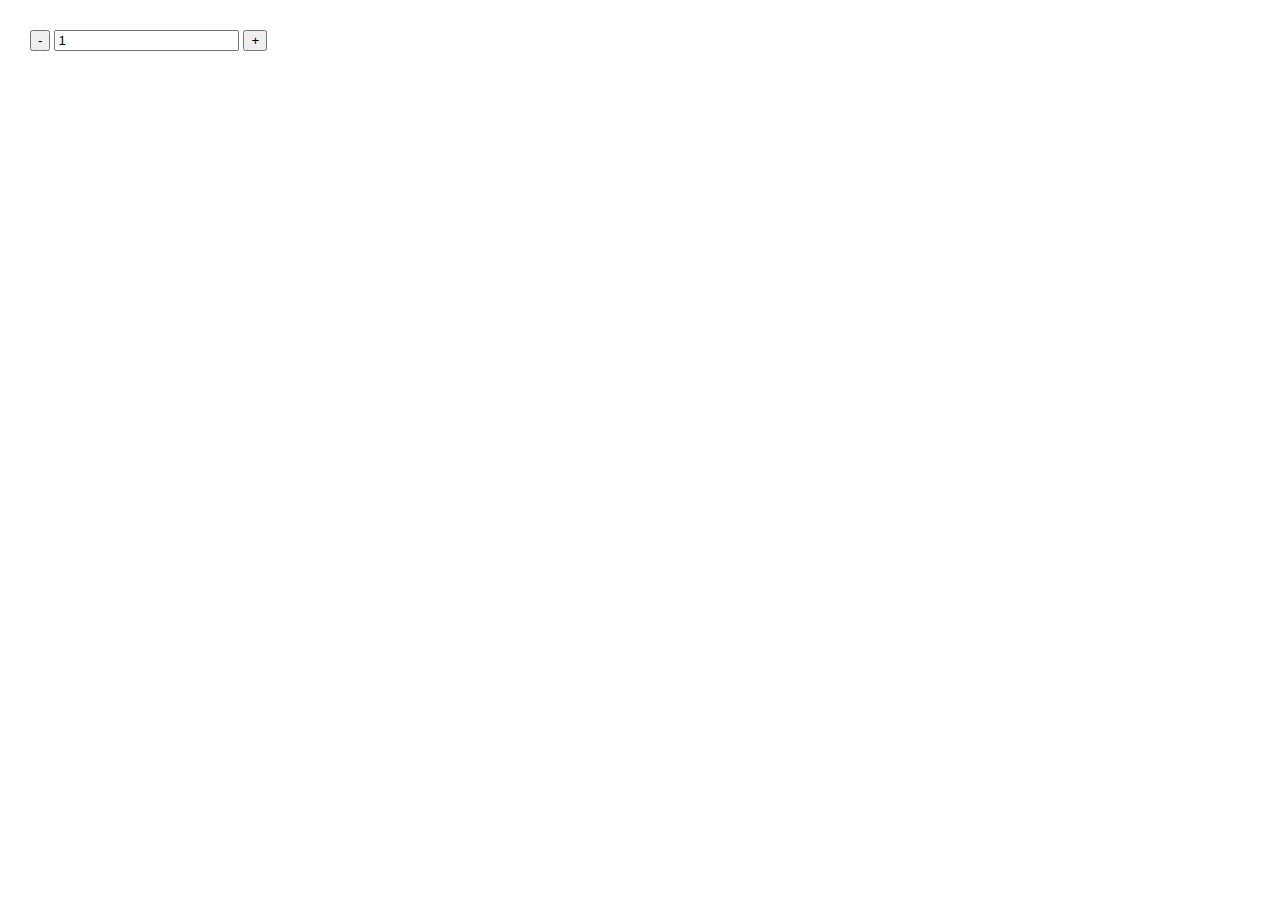
<file: bootstrap/2.html>
<!DOCTYPE html>
<html> 
<head>
<meta charset=utf-8 />
<title>JavaScript program to calculate multiplication and division of two numbers </title>
<style type="text/css">
body {margin: 30px;}
</style> 
</head>
<body>
    <div class="container">
        <input type="button" onclick="бууралт()" value="-" id="counting"/>
        <input type="number" name="тоо" value="1" maxlength="9999999" max="99999999" size="999999" id="number" />
        <input type="button" onclick="өсөлт()" value="+" id="counting"/>
    </div>
    <script>
var data = 0;
document.getElementById("counting").innerText = data;

function өсөлт() {
	data = data + 1;
	document.getElementById("counting").innerText = data;
}

function бууралт() {
	data = data - 1;
	document.getElementById("counting").innerText = data;
}
    </script>
</body>
</html>
</file>
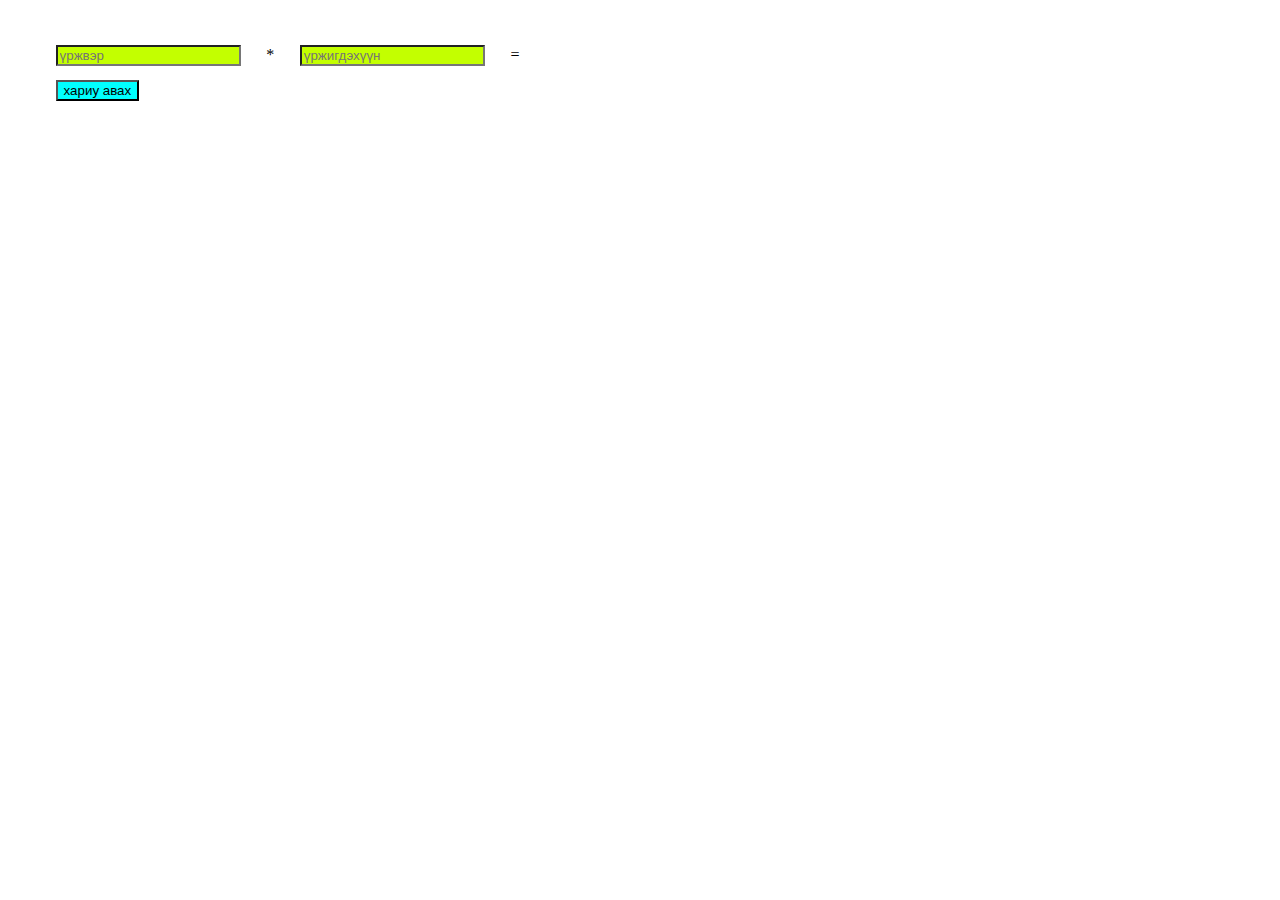
<file: bootstrap/3.1.html>
<!DOCTYPE html>
<html> 
<head>
<meta charset=utf-8 />
<title>muahahaahha</title>
<style type="text/css">
body {margin: 30px;}
</style> 
</head>
<body>
    <div>
<form style="display: flex; flex-direction:row; align-items: center;">
<input style="margin-left: 2vw; background-color: #c3ff00; color:rgb(0, 128, 255)" id="үржвэр" placeholder="үржвэр"/><br>
<p style="margin-left: 2vw;">*</p>
<input style="margin-left: 2vw; background-color: #c3ff00; color:rgb(0, 128, 255)" type="text" id="үржигдэхүүн" placeholder="үржигдэхүүн"/><br>
<p style="margin-left: 2vw;" >=</p>
<span style="margin-left: 2vw;" id = "result"></span>
</form>
<input style="background-color: aqua; margin-left: 2vw;"type="button" onClick="multiplyBy()" Value="хариу авах" />
</div>
<script>
    function multiplyB()
{
        num1 = document.getElementById("үржвэр").value;
        num2 = document.getElementById("үржигдэхүүн").value;
        document.getElementById("result").innerHTML = num1 * num2;
}
</script>
</body>
</html>
</file>
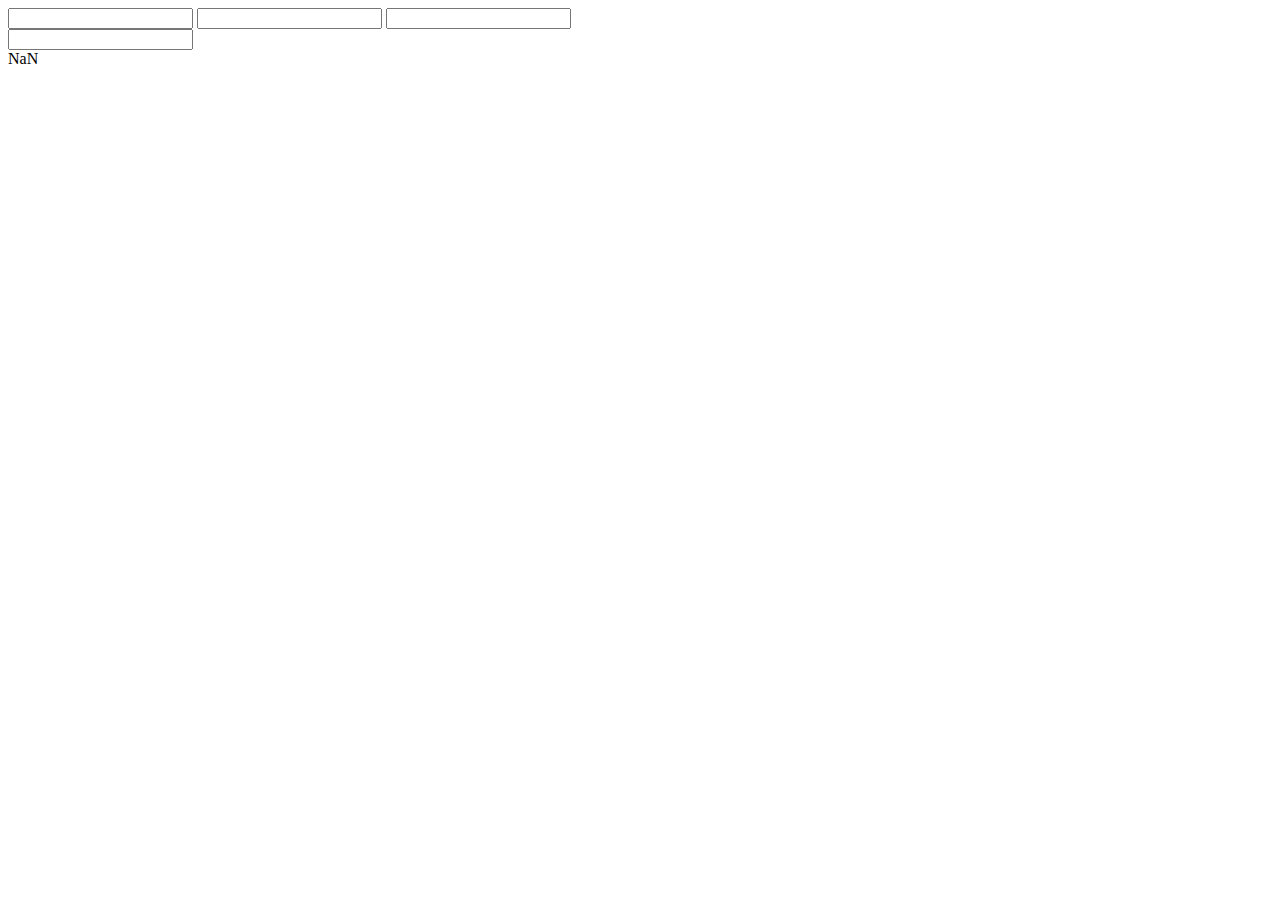
<file: bootstrap/dom.html>
<!DOCTYPE html>
<html lang="en">
<head>
    <meta charset="UTF-8">
    <meta http-equiv="X-UA-Compatible" content="IE=edge">
    <meta name="viewport" content="width=device-width, initial-scale=1.0">
    <title>Document</title>
</head>
<body>
<input class="input1" type="number"></input>
<input class="input2" type="number"></input>
<input type="text" id="firstNumber" /><br>
<input type="text" id="secondNumber" /><br>
<span id = "result"></span>
<script>
   let a = document.getElementsByClassName("input1").value;
   let b = document.getElementsByClassName("input2").value;
   document.getElementById("result").innerHTML = a * b;
</script>
</body>
</html>
</file>
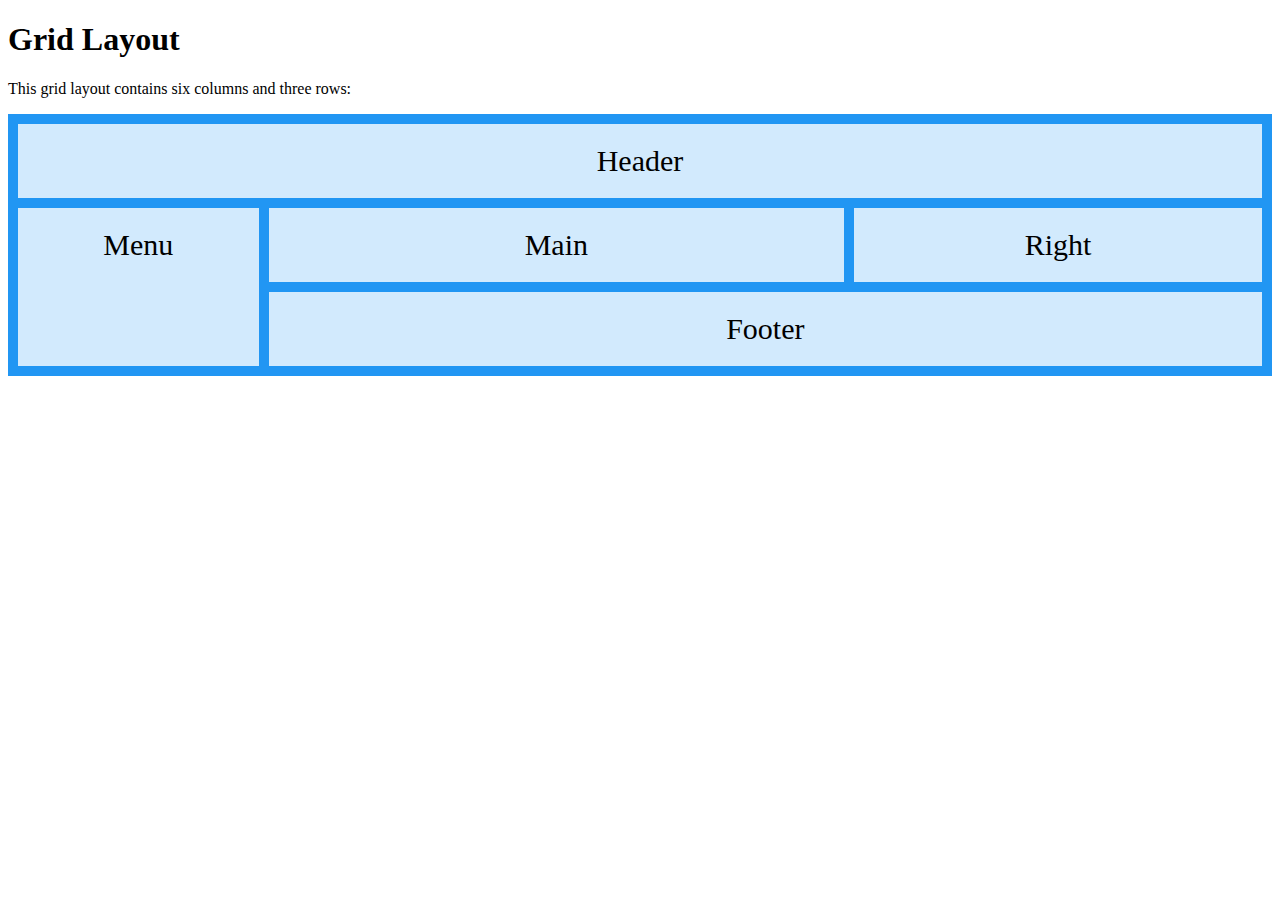
<file: bootstrap/turshilt.html>
<!DOCTYPE html>
<html>
<head>
<style>
.item1 { grid-area: header; }
.item2 { grid-area: menu; }
.item3 { grid-area: main; }
.item4 { grid-area: right; }
.item5 { grid-area: footer; }

.grid-container {
  display: grid;
  grid-template-areas:
    'header header header header header header'
    'menu main main main right right'
    'menu footer footer footer footer footer';
  gap: 10px;
  background-color: #2196F3;
  padding: 10px;
}

.grid-container > div {
  background-color: rgba(255, 255, 255, 0.8);
  text-align: center;
  padding: 20px 0;
  font-size: 30px;
}
</style>
</head>
<body>

<h1>Grid Layout</h1>

<p>This grid layout contains six columns and three rows:</p>

<div class="grid-container">
  <div class="item1">Header</div>
  <div class="item2">Menu</div>
  <div class="item3">Main</div>  
  <div class="item4">Right</div>
  <div class="item5">Footer</div>
</div>

</body>
</html>
</file>
